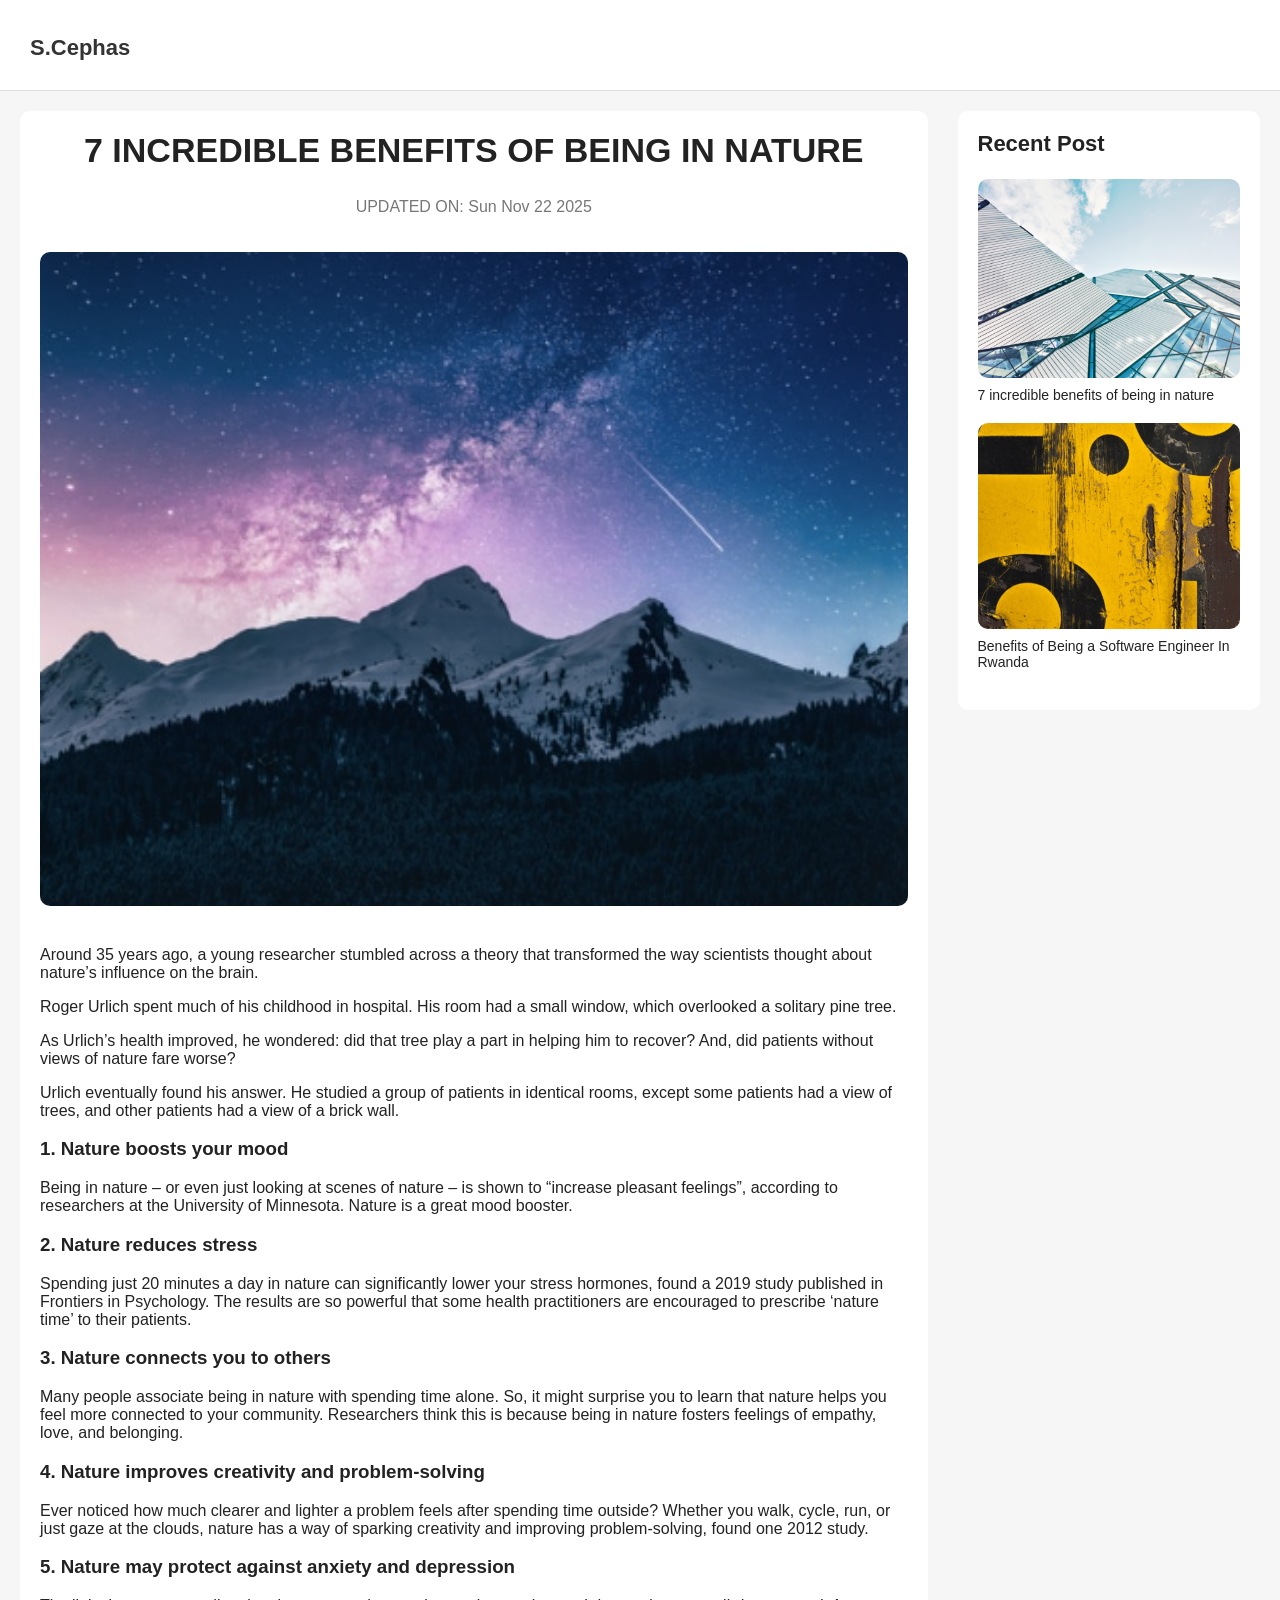
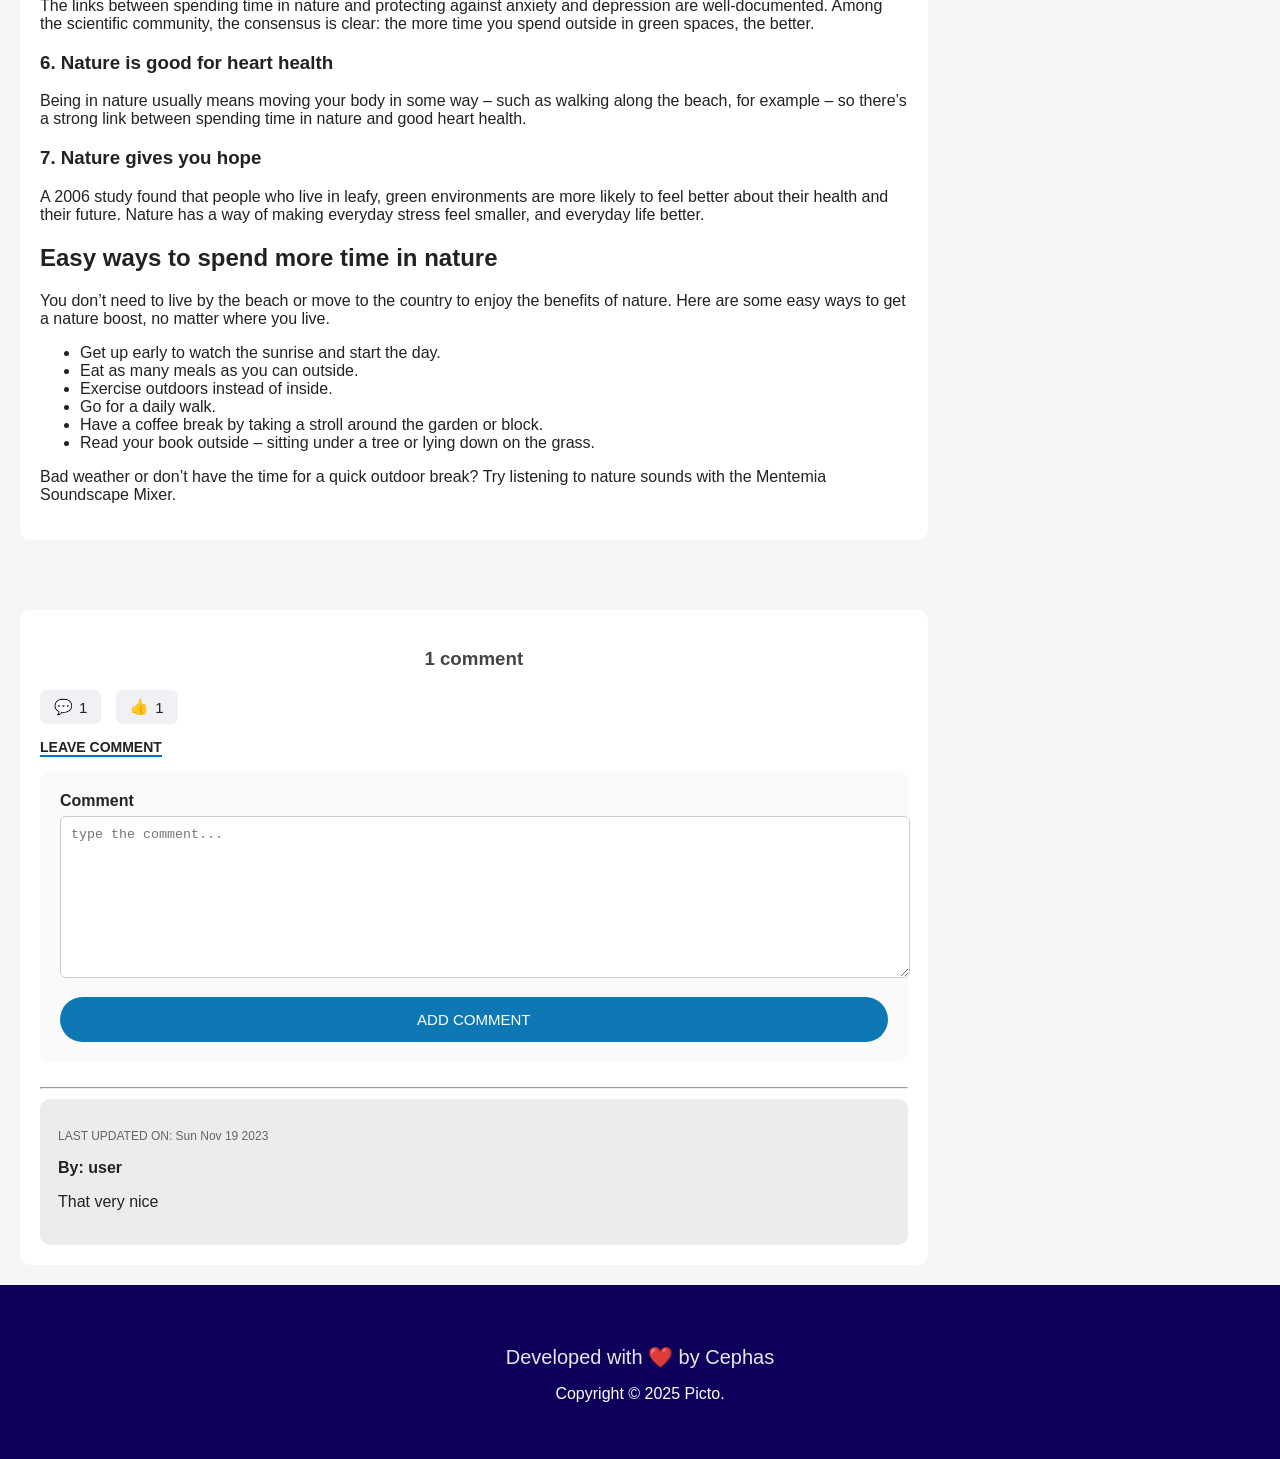
<file: single-blog.html>
<!DOCTYPE html>
<html lang="en">
<head>
    <meta charset="UTF-8" />
    <meta name="viewport" content="width=device-width, initial-scale=1.0" />
    <title>Blog Post</title>
    <link rel="stylesheet" href="style.css" />


</head>
<body>

    <header class="navbar">
        <h1 class="logo"><a href="index.html">S.Cephas</a></h1>
        
    </header>

    <main class="container">

        <!-- MAIN ARTICLE -->
        <section class="article">
            <h2 class="title">7 INCREDIBLE BENEFITS OF BEING IN NATURE</h2>
            <p class="updated">UPDATED ON: Sun Nov 22 2025</p>

            <img src="./images/blog1.png" alt="Nature Image" class="article-img" />

            <p>
                    Around 35 years ago, a young researcher stumbled across a theory that transformed the way scientists 
                    thought about nature’s influence on the brain.
                </p>

                <p>
                    Roger Urlich spent much of his childhood in hospital. His room had a small window, which overlooked 
                    a solitary pine tree.
                </p>

                <p>
                    As Urlich’s health improved, he wondered: did that tree play a part in helping him to recover? And, 
                    did patients without views of nature fare worse?
                </p>

                <p>
                    Urlich eventually found his answer. He studied a group of patients in identical rooms, except some 
                    patients had a view of trees, and other patients had a view of a brick wall.
                </p>

                <h3>1. Nature boosts your mood</h3>
                <p>
                    Being in nature – or even just looking at scenes of nature – is shown to “increase pleasant feelings”, 
                    according to researchers at the University of Minnesota. Nature is a great mood booster.
                </p>

                <h3>2. Nature reduces stress</h3>
                <p>
                    Spending just 20 minutes a day in nature can significantly lower your stress hormones, found a 2019 
                    study published in Frontiers in Psychology. The results are so powerful that some health practitioners 
                    are encouraged to prescribe ‘nature time’ to their patients.
                </p>

                <h3>3. Nature connects you to others</h3>
                <p>
                    Many people associate being in nature with spending time alone. So, it might surprise you to learn 
                    that nature helps you feel more connected to your community. Researchers think this is because being 
                    in nature fosters feelings of empathy, love, and belonging.
                </p>

                <h3>4. Nature improves creativity and problem-solving</h3>
                <p>
                    Ever noticed how much clearer and lighter a problem feels after spending time outside? Whether you walk, 
                    cycle, run, or just gaze at the clouds, nature has a way of sparking creativity and improving 
                    problem-solving, found one 2012 study.
                </p>

                <h3>5. Nature may protect against anxiety and depression</h3>
                <p>
                    The links between spending time in nature and protecting against anxiety and depression are 
                    well-documented. Among the scientific community, the consensus is clear: the more time you spend 
                    outside in green spaces, the better.
                </p>

                <h3>6. Nature is good for heart health</h3>
                <p>
                    Being in nature usually means moving your body in some way – such as walking along the beach, 
                    for example – so there’s a strong link between spending time in nature and good heart health.
                </p>

                <h3>7. Nature gives you hope</h3>
                <p>
                    A 2006 study found that people who live in leafy, green environments are more likely to feel better 
                    about their health and their future. Nature has a way of making everyday stress feel smaller, and 
                    everyday life better.
                </p>

                <h2>Easy ways to spend more time in nature</h2>
                <p>
                    You don’t need to live by the beach or move to the country to enjoy the benefits of nature. Here are 
                    some easy ways to get a nature boost, no matter where you live.
                </p>

                <ul>
                    <li>Get up early to watch the sunrise and start the day.</li>
                    <li>Eat as many meals as you can outside.</li>
                    <li>Exercise outdoors instead of inside.</li>
                    <li>Go for a daily walk.</li>
                    <li>Have a coffee break by taking a stroll around the garden or block.</li>
                    <li>Read your book outside – sitting under a tree or lying down on the grass.</li>
                </ul>

                <p>
                    Bad weather or don’t have the time for a quick outdoor break? Try listening to nature sounds with the 
                    Mentemia Soundscape Mixer.
                </p>
        </section>

        <!-- SIDEBAR -->
        <aside class="sidebar">
            <h3>Recent Post</h3>

            <div class="recent-item">
                <img src="./images/blog2.png" alt="">
                <p>7 incredible benefits of being in nature</p>
            </div>

            <div class="recent-item">
                <img src="./images/blog3.png" alt="">
                <p>Benefits of Being a Software Engineer In Rwanda</p>
            </div>

        </aside>
        <!-- COMMENTS SECTION -->
<section class="comments-section">

    <h3 class="comments-title">1 comment</h3>

    <div class="comment-icons">
        <div class="icon-box">
            💬 <span>1</span>
        </div>
        <div class="icon-box">
            👍 <span>1</span>
        </div>
    </div>

    <p class="leave-comment">LEAVE COMMENT</p>

    <div class="comment-box">
        <label>Comment</label>
        <textarea placeholder="type the comment..."></textarea>
        <button class="add-comment-btn">ADD COMMENT</button>
    </div>

    <hr />

    <!-- EXISTING COMMENT -->
    <div class="single-comment">
        <p class="comment-date">LAST UPDATED ON: Sun Nov 19 2023</p>
        <p><strong>By: user</strong></p>
        <p>That very nice</p>
    </div>

</section>

    </main>
     <footer class="footer">
                
                <p class="footer-text">Developed with ❤️ by Cephas</p>
                <p class="copyright">Copyright © 2025 Picto.</p>

            </footer>
                <script>
  // Select the main article image
  const articleImg = document.querySelector('.article-img');

  // Select all recent items
  const recentItems = document.querySelectorAll('.recent-item img');

  // Loop through each recent item image
  recentItems.forEach(item => {
    item.addEventListener('click', () => {
      // Change the src of the main article image to the clicked one
      articleImg.src = item.src;
      articleImg.alt = item.alt;
    });
  });
</script>

</body>
</html>
</file>
<file: style.css>
/* GLOBAL */
body {
    font-family: Arial, sans-serif;
    margin: 0;
    background: #f6f6f6;
    color: #222;
}

.container {
    max-width: 1300px;
    margin: auto;
    display: grid;
    grid-template-columns: 3fr 1fr;
    gap: 30px;
    padding: 20px;
}

.navbar {
  background: white;
  padding: 5px 30px;
  display: flex;
  justify-content: space-between;
  align-items: center;
  border-bottom: 1px solid #ddd;
}

.logo a {
  margin: 0;
  font-size: 22px;
  text-decoration: none;
  color: #333;
  position: relative;
  transition: color 0.3s ease;
}

/* Create animated underline */
.logo a::after {
  content: "";
  position: absolute;
  left: 0;
  bottom: -3px; /* just below the text */
  width: 0%;
  height: 2px;
  background-color: #007BFF; /* underline color */
  transition: width 0.3s ease;
}

/* Hover effect */
.logo a:hover {
  color: #007BFF; /* text color change */
}

.logo a:hover::after {
  width: 100%; /* underline slides in */
}


.profile {
    width: 35px;
    height: 35px;
    background: #bbb;
    border-radius: 50%;
}

/* ARTICLE */
.article {
    background: white;
    padding: 20px;
    border-radius: 10px;
}

.title {
    font-size: 34px;
    margin-top: 0;
    text-align: center;
}

.updated {
    text-align: center;
    color: #777;
}

.article-img {
    width: 100%;
    border-radius: 10px;
    margin: 20px 0;
}

.article-text {
    font-size: 18px;
    line-height: 1.6;
}

/* SIDEBAR */
.sidebar {
    background: white;
    padding: 20px;
    border-radius: 10px;
    height: fit-content;
}

.sidebar h3 {
    margin-top: 0;
    font-size: 22px;
}

.recent-item {
    margin-bottom: 20px;
}

.recent-item img {
    width: 100%;
    border-radius: 10px;
}

.recent-item p {
    margin: 5px 0 0;
    font-size: 14px;
}

/* RESPONSIVE (Mobile) */
@media (max-width: 820px) {
    .container {
        grid-template-columns: 1fr;
    }

    .title {
        font-size: 26px;
    }

    .article-text {
        font-size: 16px;
    }
}

@media (max-width: 500px) {
    .navbar {
        padding: 10px 15px;
    }

    .title {
        font-size: 22px;
    }

    .sidebar {
        padding: 15px;
    }
}
/* COMMENTS SECTION */
.comments-section {
    margin-top: 40px;
    background: #ffffff;
    padding: 20px;
    border-radius: 10px;
}

.comments-title {
    text-align: center;
    margin-bottom: 20px;
    color: #444;
}

.comment-icons {
    display: flex;
    gap: 15px;
    margin-bottom: 15px;
}

.icon-box {
    display: flex;
    align-items: center;
    gap: 6px;
    background: #f0f0f5;
    padding: 8px 14px;
    border-radius: 7px;
    font-size: 15px;
}

.leave-comment {
    font-weight: bold;
    font-size: 14px;
    border-bottom: 2px solid #0077c8;
    width: fit-content;
    margin-bottom: 15px;
}

.comment-box {
    background: #fafafa;
    padding: 20px;
    border-radius: 10px;
    margin-bottom: 25px;
}

.comment-box label {
    display: block;
    margin-bottom: 6px;
    font-weight: 600;
}

.comment-box textarea {
    width: 100%;
    height: 140px;
    border-radius: 6px;
    border: 1px solid #ccc;
    padding: 10px;
    resize: vertical;
}

.add-comment-btn {
    width: 100%;
    margin-top: 15px;
    padding: 14px 0;
    border: none;
    border-radius: 30px;
    background: #0e78b4;
    color: white;
    font-size: 15px;
    cursor: pointer;
}

.add-comment-btn:hover {
    background: #0b5e90;
}

/* SINGLE COMMENT */
.single-comment {
    background: #ececec;
    padding: 18px;
    border-radius: 10px;
    margin-top: 10px;
}

.comment-date {
    font-size: 12px;
    color: #666;
}
.footer {
    background: #0c005a;
    text-align: center;
    color: white;
    padding: 40px 20px;
}
.footer-logo {
    font-size: 22px;
    font-weight: 600;
    margin-bottom: 8px;
}
.footer-text {
    margin-bottom: 6px;
    font-size: 20px;
    opacity: 0.9;
}
copyright {
  font-size: 13px;
  opacity: 0.8;
}
</file>
